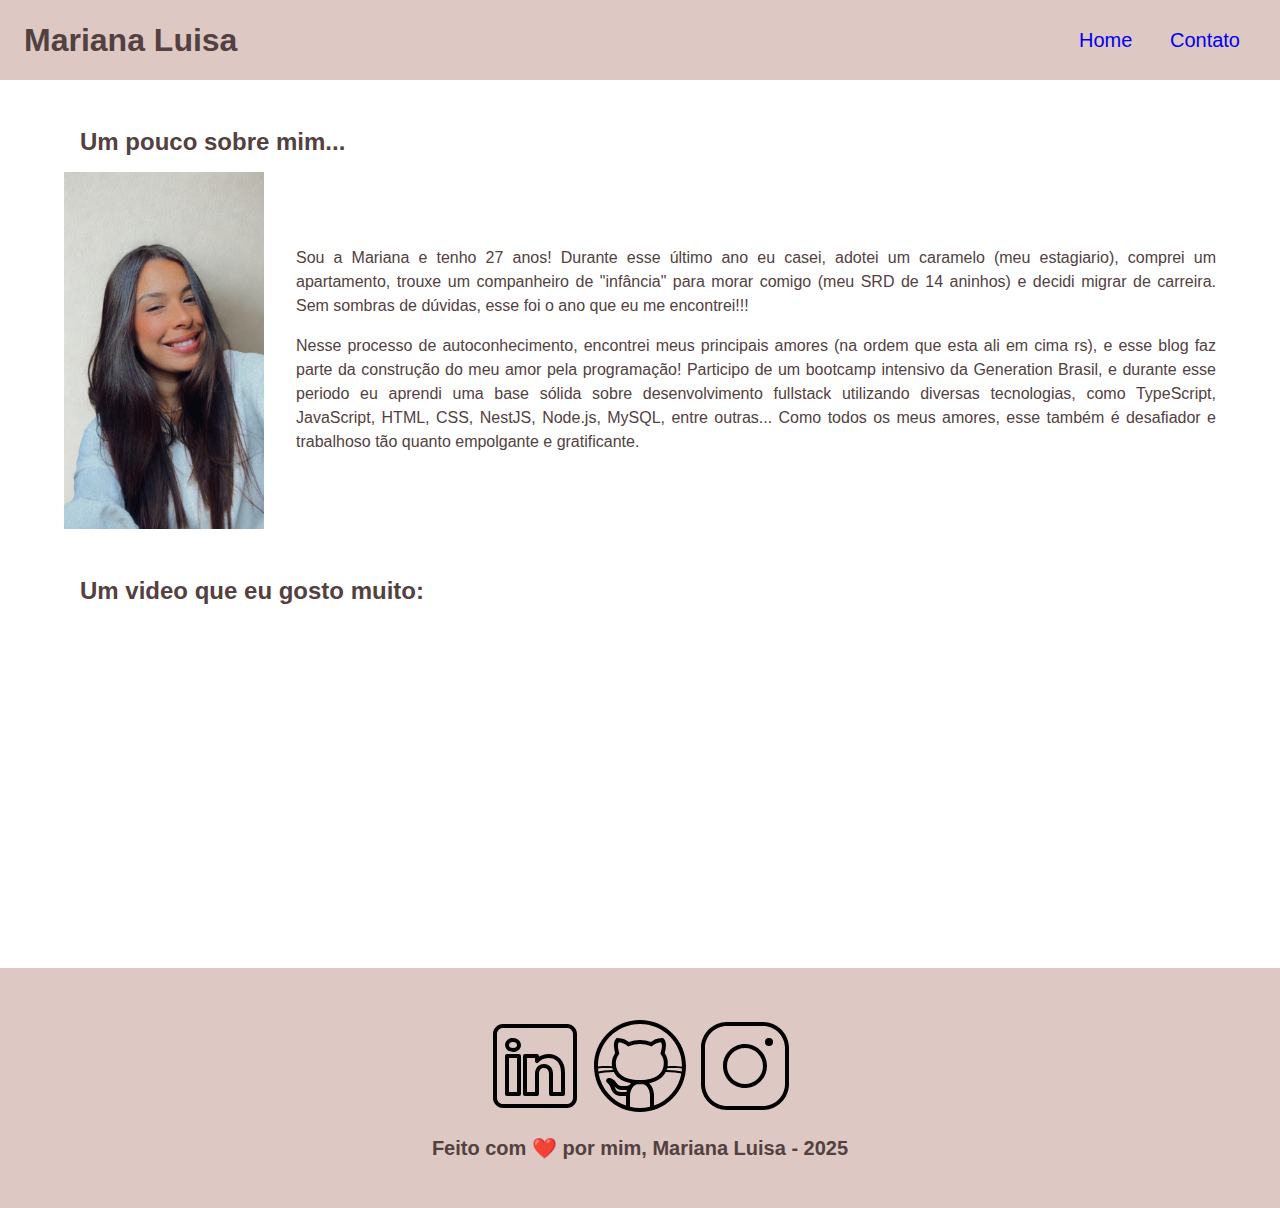
<file: index.html>
<!DOCTYPE html>
<html lang="pt-br">
	<head>
		<meta charset="UTF-8">
		<meta name="viewport" content="width=device-width, initial-scale=1.0">
		<meta name="description" content="Projeto Portfólio">
		<meta name="author" content="Generation Brasil">
		<meta name="keywords" content="HTML, CSS, JavaScript">

        <link rel="icon" type="image/svg" href=".assets/img/favicon.svg"/>

        <!-- Link para a Folha de Estilo da Página - CSS -->
        <link rel="stylesheet" href="./assets/css/style.css"/>

		<title>Meu Perfil</title>
	</head>
	<body>
		<!-- Cabeçalho da Página (header) -->
		<header>
			<!-- Div Conteudo do Cabeçalho -->
			<div id="header_content" class="flex">
				<!-- Titulo do Cabeçalho -->
				<div id="titulo">
					<!-- Meu nome -->
					<h1>Mariana Luisa</h1>
				</div>

				<!-- Conteudo do Menu da Página (header) -->
				<div id="menu">
					<!-- Menu da Página -->
					<nav>
						<!-- Marcadores não ordenados + links -->
						<ul id="menu">
							<li>
								<a href="index.html"> Home </a>
							</li>
							<li>
								<a href="contato.html"> Contato </a>
							</li>
						</ul>
					</nav>
				</div>
			</div>
		</header>

		<!-- Seção Principal da Página (main) -->
		<main>

			<!-- Seção Sobre você -->
			<section id="about" class="flex_start">

				<!-- Título da Seção -->
				<h2>Um pouco sobre mim...</h2>

				<!-- Conteúdo da Seção -->
				<div id="conteudo" class="flex">

					<!-- Imagem do criador do conteúdo -->
					<img
						src="./assets/img/Foto_Perfil.png"
						alt="Foto do criador desse conteudo"
                        class="img_profile"
					/>

					<!-- Texto sobre o criador do conteúdo -->
					<article id="sobre_texto">
						<p>
							Sou a Mariana e tenho 27 anos! Durante esse último ano eu casei, adotei um caramelo (meu estagiario), comprei um apartamento, trouxe um companheiro de "infância" para morar comigo (meu SRD de 14 aninhos) e decidi migrar de carreira. Sem sombras de dúvidas, esse foi o ano que eu me encontrei!!!
						</p>
                           <p>
							Nesse processo de autoconhecimento, encontrei meus principais amores (na ordem que esta ali em cima rs), e esse blog faz parte da construção do meu amor pela programação! Participo de um bootcamp intensivo da Generation Brasil, e durante esse periodo eu aprendi uma base sólida sobre desenvolvimento fullstack utilizando diversas tecnologias, como TypeScript, JavaScript, HTML, CSS, NestJS, Node.js, MySQL, entre outras... Como todos os meus amores, esse também é desafiador e trabalhoso tão quanto empolgante e gratificante.
						</p>
					</article>
				</div>
			</section>

			<!-- Seção contendo um vídeo da minha preferência -->
			<section id="video" class="flex_start">

                <!--Seção com um vídeo de minha preferência-->
                <h2>Um video que eu gosto muito:</h2>

                <!--Vídeo da seção-->
                <div id="youtube" class="flex">
                    <iframe
                        width="560" 
                        height="315" 
                        src="https://www.youtube.com/embed/UL6V6ucGzgc?si=n2JnDcjGGEB5JRII" 
                        title="YouTube video player" 
                        frameborder="0" 
                        allow="accelerometer; autoplay; clipboard-write; encrypted-media; gyroscope; picture-in-picture; web-share" 
                        referrerpolicy="strict-origin-when-cross-origin" 
                        allowfullscreen>
                    >
                </iframe>
                </div>

			</section>

		</main>

		<!-- Rodapé da Página (footer) -->
		<footer class="flex">

            <section id="redes_sociais">
                <a href="">
                    <img src="assets/img/linkedin.svg" alt="Linkedin" />
                </a>
                <a href="">
                    <img src="assets/img/github.svg" alt="GitHub" />
                </a>
                <a href="">
                    <img src="assets/img/instagram.svg" alt="Instagram" />
                </a>

            </section>
        
                <h3>
            Feito com ❤️ por mim, Mariana Luisa - 2025
                </h3>
            </footer>
	</body>
</html>
</file>
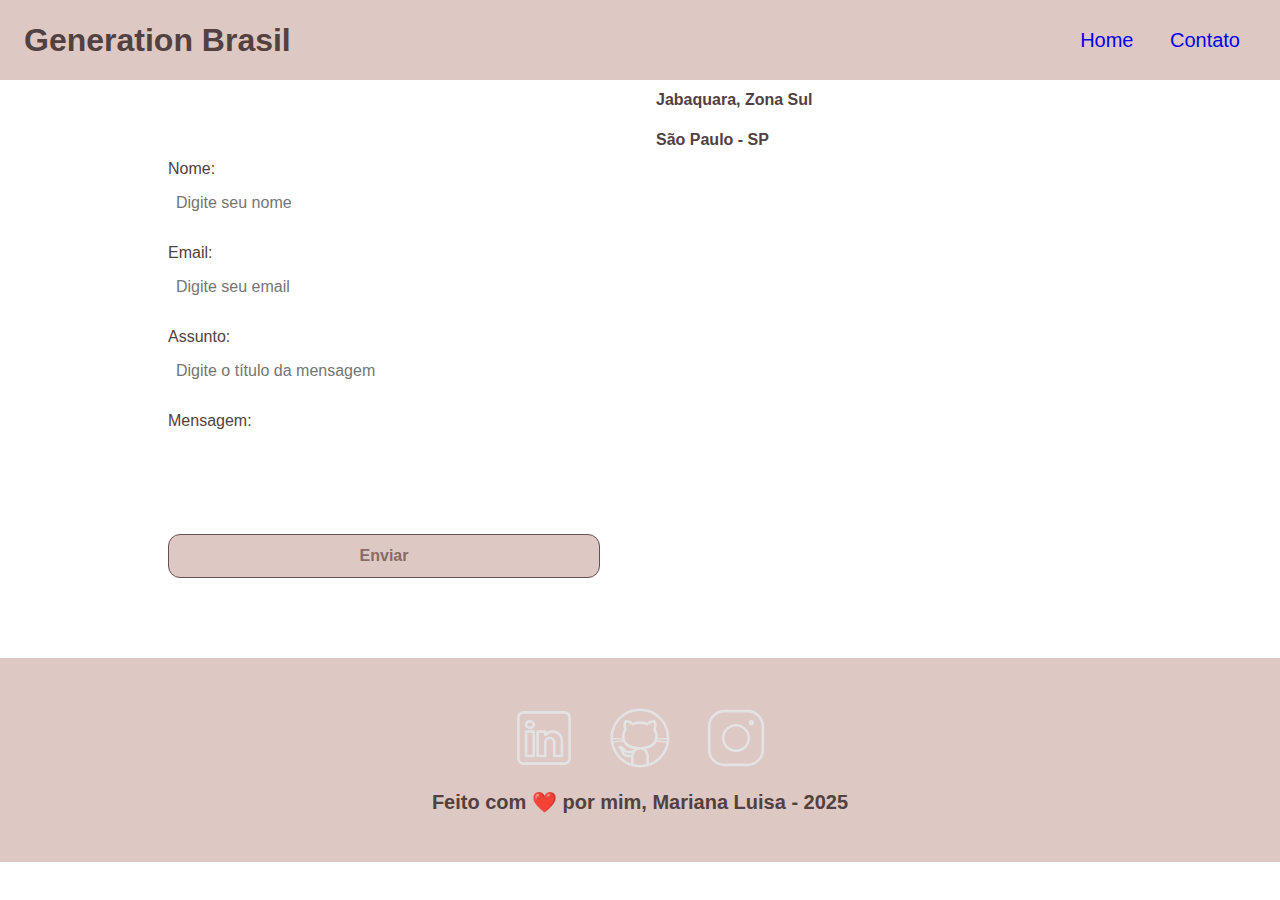
<file: contato.html>
<!DOCTYPE html>
<html lang="pt-br">
	<head>
		<meta charset="UTF-8">
		<meta name="viewport" content="width=device-width, initial-scale=1.0">
		<meta name="description" content="Projeto Portfólio">
		<meta name="author" content="Generation Brasil">
		<meta name="keywords" content="HTML, CSS, JavaScript">
        
        <link rel="icon" type="image/svg" href=".assets/img/favicon.svg"/>

        <!-- Link para a Folha de Estilo da Página - CSS -->
        <link rel="stylesheet" href="./assets/css/style.css"/>

		<title>Meu Perfil</title>
	</head>
	<body>
		<!-- Cabeçalho da Página (header) -->
		<header>

			<!-- Div Conteudo do Cabeçalho -->
			<div id="header_content" class="flex">

				<!-- Titulo do Cabeçalho -->
				<div id="titulo">

					<!-- Seu nome -->
					<h1>Generation Brasil</h1>

				</div>

				<!-- Conteudo do Menu da Página (header) -->
				<div id="menu">

					<!-- Menu da Página -->
					<nav>

						<!-- Marcadores não ordenados + links -->
						<ul id="menu">
							<li>
								<a href="index.html">Home</a>
							</li>
							<li>
								<a href="contato.html">Contato</a>
							</li>
						</ul>

					</nav>

				</div>

			</div>

		</header>

		<!-- Seção Principal da Página (main) -->
		<main>
             <div id="contact" class="flex">
                <!-- Seção do Formulário de Contato-->
                <form action="#" method="submit" id="formulario">
                    <label for="nome">Nome: </label>
					<input
						id="name"
						type="text"
						name="name"
						placeholder="Digite seu nome"
						required
					/>
					<span id="txtNome"></span>

					<label for="email">Email: </label>
					<input
						id="email"
						type="email"
						name="email"
						placeholder="Digite seu email"
						required
					/>
					<span id="txtEmail"></span>

					<label for="subject">Assunto: </label>
					<input
						id="subject"
						type="text"
						name="subject"
						placeholder="Digite o título da mensagem"
						required
					/>
					<span id="txtSubject"></span>

					<label for="message">Mensagem: </label>
					<textarea
						id="message"
						name="message"
						placeholder="Digite sua mensagem"
						required
					>
					</textarea>

					<button type="submit">Enviar</button>
                </form>

                <!-- Seção do Google Maps -->
                <section id="mapa" class="flex_start">
                    <div id="endereco">
                        <p>Jabaquara, Zona Sul</p>
                        <p>São Paulo - SP</p>
                    </div>

                    <iframe
                        src="https://www.google.com/maps/embed?pb=!1m18!1m12!1m3!1d3654.039799443072!2d-46.65867648820881!3d-23.67453466567277!2m3!1f0!2f0!3f0!3m2!1i1024!2i768!4f13.1!3m3!1m2!1s0x94ce454c00b2031b%3A0x9d2607fd365db457!2sR.%20Augusto%20Roy%2C%2018%20-%20Jardim%20Zaira%2C%20S%C3%A3o%20Paulo%20-%20SP%2C%2004405-240!5e0!3m2!1spt-BR!2sbr!4v1753789344032!5m2!1spt-BR!2sbr"
                        width="600"
                        height="450"
                        style="border:0;"
                        allowfullscreen=""
                        loading="lazy"
                        referrerpolicy="no-referrer-when-downgrade"
                        id="mapa"
                        onmousemove="mapaZoom()"
                        onmouseout="mapaNormal()"
                        >
                    </iframe>
                      
                </section>
                
            </div>

		</main>

		<!-- Rodapé da Página (footer) -->
		<footer class="flex">

			<!-- Seção de Contato - Redes Sociais-->
			<section id="redes_sociais">

				<a href="">
					<img src="assets/img/linkedin.svg" alt="LinkedIn" class="social_icon"/>
				</a>
				<a href="">
					<img src="assets/img/github.svg" alt="Github" class="social_icon"/>
				</a>
				<a href="">
					<img src="assets/img/instagram.svg" alt="Instagram" class="social_icon"/>
				</a>

			</section>

			<h3>
				Feito com ❤️ por mim, Mariana Luisa - 2025
			</h3>

		</footer>
	</body>
</html>
</file>
<file: assets/css/style.css>
* {
    margin: 0;
    padding: 0;
    box-sizing: border-box;
    text-decoration: none;
    outline: none;
    font-weight: 400;
    font-family: sans-serif;
}

:root {
    --purple-200: #896A67;
    --purple-500: #6B4D57;
    --purple-800: #DDC8C4;

    --black-800: #524140;

    --gray-200: #EFF9F0;
    --gray-400: #DDC8C4;

    --white: #896A67;
}

html {
    width: 100%;
    height: 100vh;
}

body {
    background: var(#EFF9F0);
    color: var(--black-800);
}

/* Definindo as configurações de títulos e paragrafo */
h1{
    color: var(#6B4D57);
    font-size: 2rem;
    font-weight: 700;
}

h2{
    padding: 1rem;
    color: var(#6B4D57);
    font-size: 1.5rem;
    font-weight: 600;
    text-align: left;
}

h3{
    padding: 1rem;
    color: var(#6B4D57);
    font-size: 1.25rem;
    font-weight: 700;
    text-align: center;
}

p{
    font-size: 1rem;
    line-height: 1.5rem;
    text-align: justify;
    padding: 0.5rem 0;
}

/* Definindo as configurações do Flexbox */

.flex {
    display: flex;
    justify-content: center;
    align-items: center;
}

.flex_start {
    display: flex;
    justify-content: flex-start;
}

/* Estilização da Seção Header */
 #header_content {
    height: 80px;
    position: sticky; 
    top: 0; 
    width: 100%; 
    justify-content: space-between;
    padding: 24px;
    background-color: var(--purple-800);
    border-bottom: 1px solid var(#6B4D57);
}
 
 #menu li {
    display: inline;
    padding: 1rem;
 }
 
 #menu li a {
    text-decoration: none;
    color: var(#EFF9F0);
    font-size: 20px;
 }
 
 #menu li a:hover {
    color: var(#6B4D57);
    text-decoration: underline;
 }

  /* Estilização da Seção About */

 #about{
    flex-direction: column;
    margin: 2rem auto;
    width: 90%;
 }

#conteudo{
    flex-direction: row;
    gap: 2rem;

}

.img_profile{
    width: 200px;
}

/* Estilização da Seção Video */

#video{
    flex-direction: column;
    margin: 2rem auto;
    width: 90%;
 }

 /* Estilização da Seção Footer */

footer{
    flex-direction: column;
    margin: 0;
    padding: 2rem;
    background-color: var(--purple-800);
    border-bottom: 1px solid var(#6B4D57);
    font-weight: bold;
    text-align: center;
}

#redes_sociais {
    display: flex;
    justify-content: space-evenly; 
    margin: 1rem 0 0 0;
    width: 320px;
}

.social_icon {
    width: 4rem;
    height: 4rem;
    filter: brightness(0) 
            saturate(100%) 
            invert(100%) 
            sepia(0%) 
            saturate(7457%) 
            hue-rotate(23deg) 
            brightness(95%) 
            contrast(87%);
}

.social_icon:hover {  
    filter: brightness(0) 
            saturate(100%) 
            invert(65%) 
            sepia(59%) 
            saturate(2437%) 
            hue-rotate(213deg) 
            brightness(86%) 
            contrast(88%);
}

/*Estilização da Página de Contato*/
 
 #contact{
    flex-direction: row;
    gap: 2rem;
 }

form {
    display: flex;
    flex-direction: column;
    width: 480px;
    margin: 2rem 0;
    padding: 1.5rem;
    border: none;
}

form label {
    font-size: 1rem;
    text-align: left;
    font-weight: 500;
}

form input,
textarea {
    margin: 0.5rem 0 1rem;
    padding: 0.5rem;
    border-radius: 1.25rem;
    border: none;
    width: 100%;
    font-size: 1rem;
}

textarea {
    resize: none;
    height: 5rem;
}

form span{
    margin: 0 0 0.5rem 0.75rem;
    font-size: 0.75rem;
    line-height: 1rem;
    color: red;
}

form button {
    text-align: center;
    padding: 0.75rem 2rem;
    background: var(--purple-800);
    border: 1px solid var(--purple-500);
    color: var(--white);
    border-radius: 0.75rem;
    font-weight: 700;
    font-size: 1rem;
}

form button:hover {
    background: var(--purple-500);
}

/* Estilização do Mapa */
#mapa{
    width: 480px;
    flex-direction: column;
    gap: 3rem;
}

#endereco > p{
    font-size: 1rem;
    text-align: justify;
    font-weight: 600;
}
</file>
